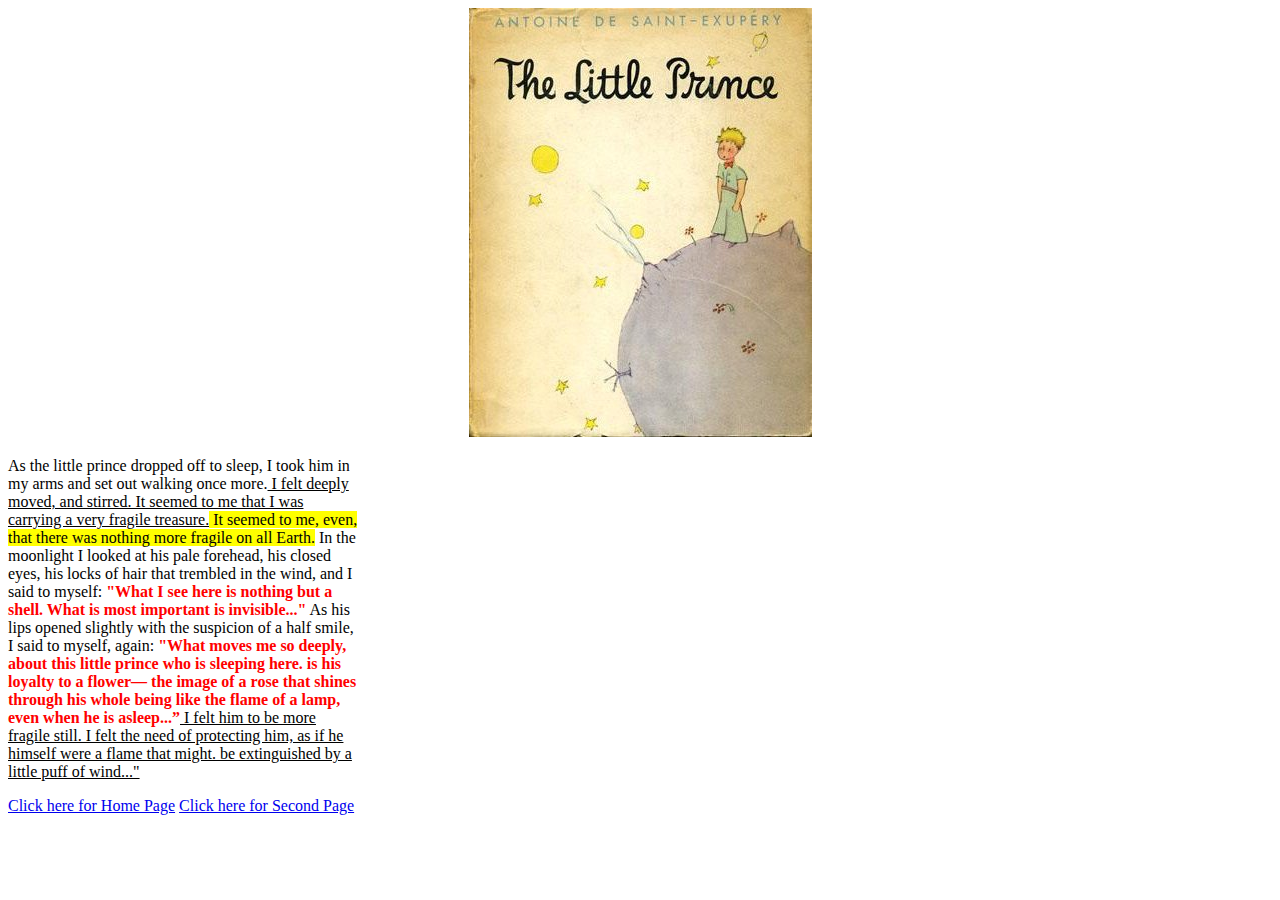
<file: little_prince.html>
<!DOCTYPE html>
<html lang="en">

<head>
    <title>Website pg 3</title>

    <div style="text-align: center;">
        <img src="images/littile_prince.jpg" alt=""The Little Prince Picture">
    </div>
</head>
<body>
    <div>
        <p style="width: 350px">
            As the little prince dropped off to sleep, I took him in my arms and set out walking once more.<u> I felt deeply moved, and stirred. It seemed to me that I was carrying a very fragile treasure.</u><mark> It seemed to me, even, that there was nothing more fragile on all Earth.</mark> In the moonlight I looked at his pale forehead, his closed eyes, his locks of hair that trembled in the wind, and I said to myself: <span style="color:#ff0000;"><b>"What I see here is nothing but a shell. What is most important is invisible..."</span></b> As his lips opened slightly with the suspicion of a half smile, I said to myself, again: <span style="color:#ff0000;"><b>"What moves me so deeply, about this little prince who is sleeping here. is his loyalty to a flower— the image of a rose that shines through his whole being like the flame of a lamp, even when he is asleep...”</span></b><u> I felt him to be more fragile still. I felt the need of protecting him, as if he himself were a flame that might. be extinguished by a little puff of wind..."</u></p>
    </div>

    <a href="index.html">Click here for Home Page</a>
    <a href="introduction.html">Click here for Second Page</a>

</body>
</html>
</file>
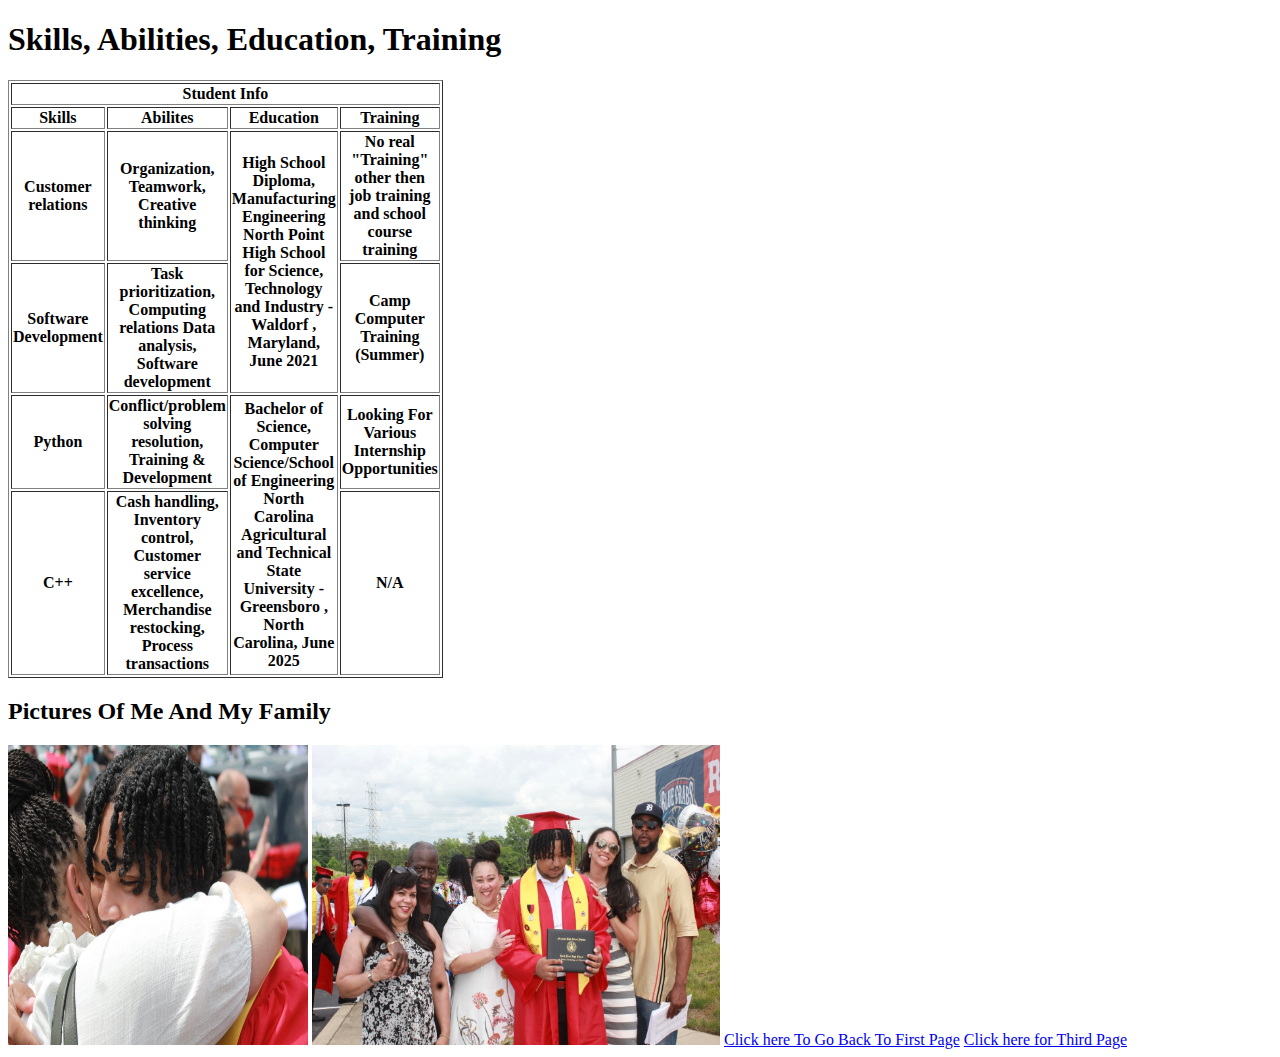
<file: HTML Visual Code2024 3/introduction.html>
<!DOCTYPE html>
<html lang="en">
<head>
    <meta charset="UTF-8">
    <meta name="viewport" content="width=device-width, initial-scale=1.0">
    <title>Website pg 2</title>
</head>
<body>
    <h1>Skills, Abilities, Education, Training</h1>
    <table border="1" width="300" height="300" >
        <tr>
            <th colspan="4">Student Info

            </th>

        </tr>

        <tr>
            <th>
                Skills
            </th>

            <th>
               Abilites 
            </th>

            <th>
                Education
            </th>

            <th>
               Training 
            </th>
        </tr>

        <tr>
            <th>
                Customer relations
            </th>

            <th>
                Organization, Teamwork, Creative thinking 
            </th>

            <th rowspan="2">
                High School Diploma, Manufacturing Engineering
North Point High School for Science, Technology and Industry ‐ Waldorf , Maryland, June 2021
            </th>

            <th>
                No real "Training" other then job training and school course training
            </th>
        </tr>

        <tr>
            <th>
                Software Development
            </th>

            <th>
                Task prioritization, Computing relations Data analysis, Software development
            </th>

            <th>
              Camp Computer Training (Summer)  
            </th>
        </tr>

        <tr>
            <th>
                Python
            </th>

            <th>
            Conflict/problem solving resolution, Training & Development
            
            </th>

            <th rowspan="2">
                Bachelor of Science, Computer Science/School of Engineering
North Carolina Agricultural and Technical State University ‐ Greensboro , North Carolina, June 2025
            </th>

            <th>
                Looking For Various Internship Opportunities
            </th>
        </tr>

        <tr>
            <th>
                C++
            </th>

            <th>
                Cash handling, Inventory control, Customer service excellence, Merchandise restocking, Process transactions
            </th>

            <th>
                N/A
            </th>
        </tr>
    
    </table>

    <h2> Pictures Of Me And My Family
    </h2>
    <img src="images/maandMe.jpg" width="300" height="300">
    <img src="images/fampic2.jpg" width="408" height="300">

    <a href="index.html">Click here To Go Back To First Page</a>
    <a href="little_prince.html">Click here for Third Page</a>
</body>
</html>
</file>
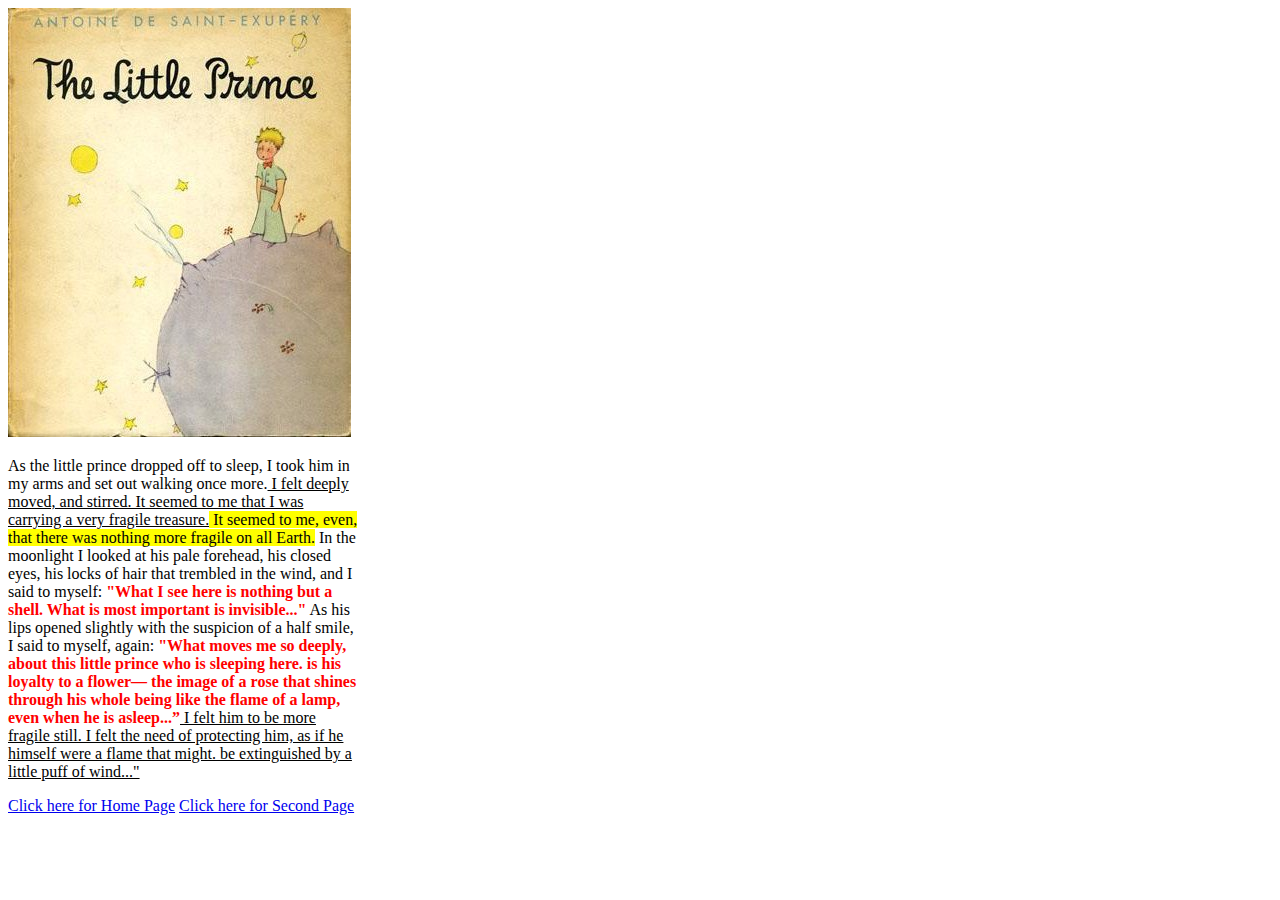
<file: HTML Visual Code2024 3/little_prince.html>
<!DOCTYPE html>
<html lang="en">

<head>
    <title>Website pg 3</title>

    <div style="text-align: left;">
        <img src="images/littile_prince.jpg" alt=""The Little Prince Picture">
    </div>
</head>
<body>
    <div>
        <p style="width: 350px">
            As the little prince dropped off to sleep, I took him in my arms and set out walking once more.<u> I felt deeply moved, and stirred. It seemed to me that I was carrying a very fragile treasure.</u><mark> It seemed to me, even, that there was nothing more fragile on all Earth.</mark> In the moonlight I looked at his pale forehead, his closed eyes, his locks of hair that trembled in the wind, and I said to myself: <span style="color:#ff0000;"><b>"What I see here is nothing but a shell. What is most important is invisible..."</span></b> As his lips opened slightly with the suspicion of a half smile, I said to myself, again: <span style="color:#ff0000;"><b>"What moves me so deeply, about this little prince who is sleeping here. is his loyalty to a flower— the image of a rose that shines through his whole being like the flame of a lamp, even when he is asleep...”</span></b><u> I felt him to be more fragile still. I felt the need of protecting him, as if he himself were a flame that might. be extinguished by a little puff of wind..."</u></p>
    </div>

    <a href="index.html">Click here for Home Page</a>
    <a href="introduction.html">Click here for Second Page</a>

</body>
</html>
</file>
